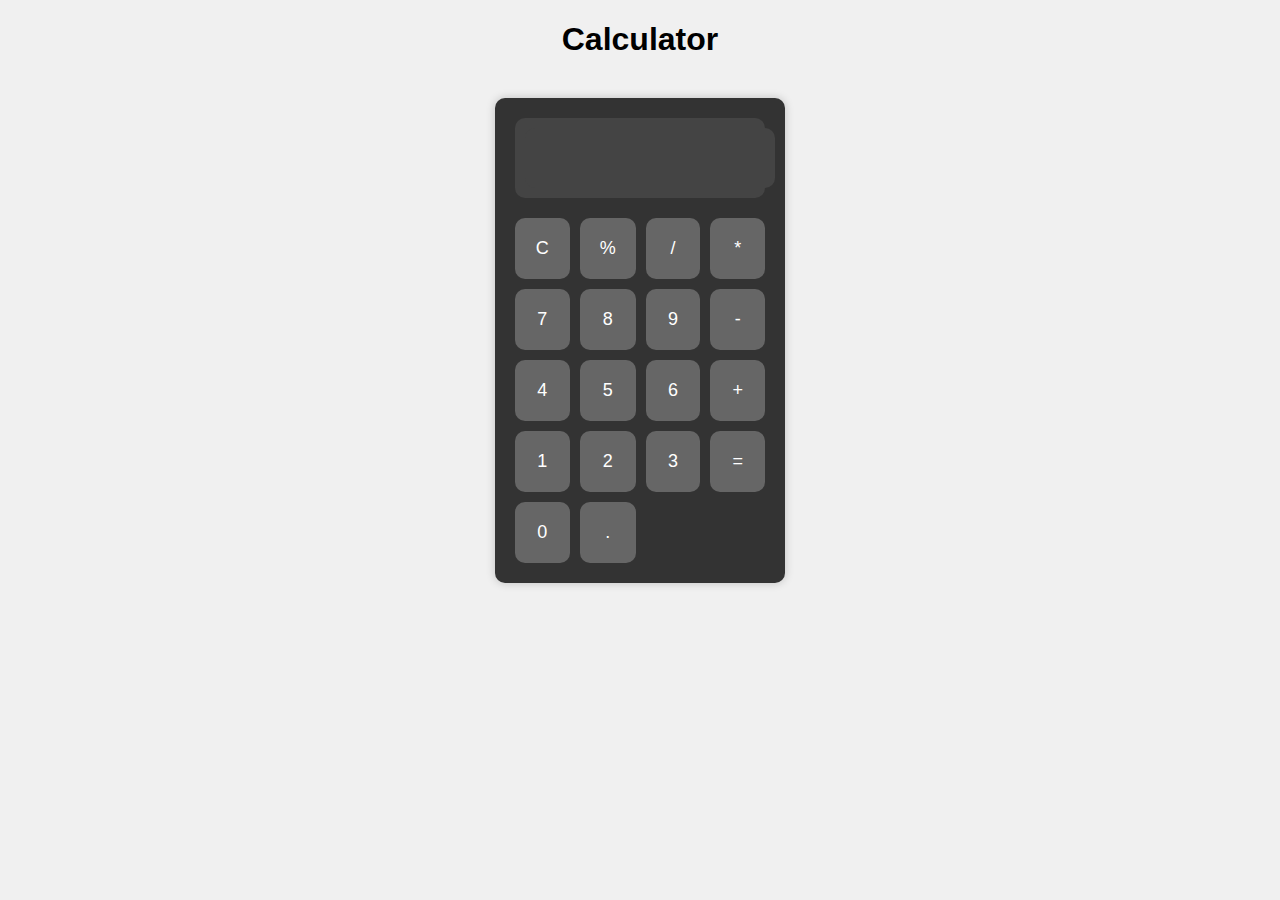
<file: task3/calculator.html>
<!DOCTYPE html>
<html lang="en">
<head>
    <meta charset="UTF-8">
    <meta name="viewport" content="width=device-width, initial-scale=1.0">
    <title>Basic Calculator</title>
    <link rel="stylesheet" href="calc.css">
</head>
<body>
    <center><h1>Calculator</h1></center>
    <div class="calculator">
        <div class="display-screen">
            <input type="text" id="display" readonly>
        </div>
        <div class="button-grid">
            <button id="clear">C</button>
            <button id="percent">%</button>
            <button id="divide">/</button>
            <button id="multiply">*</button>
            <button id="7">7</button>
            <button id="8">8</button>
            <button id="9">9</button>
            <button id="subtract">-</button>
            <button id="4">4</button>
            <button id="5">5</button>
            <button id="6">6</button>
            <button id="add">+</button>
            <button id="1">1</button>
            <button id="2">2</button>
            <button id="3">3</button>
            <button id="equals">=</button>
            <button id="0">0</button>
            <button id="decimal">.</button>
        </div>
    </div>

    <script src="script.js"></script>
</body>
</html>
</file>
<file: task3/calc.css>
body {
    font-family: Arial, sans-serif;
    background-color: #f0f0f0;
}

.calculator {
    width: 250px;
    margin: 40px auto;
    padding: 20px;
    background-color: #333;
    border-radius: 10px;
    box-shadow: 0 0 10px rgba(0, 0, 0, 0.2);
}

.display-screen {
    background-color: #444;
    padding: 10px;
    border-radius: 10px;
    margin-bottom: 20px;
}

#display {
    width: 100%;
    height: 40px;
    font-size: 24px;
    text-align: right;
    padding: 10px;
    border: none;
    border-radius: 10px;
    background-color: #444;
    color: #fff;
}

.button-grid {
    display: grid;
    grid-template-columns: repeat(4, 1fr);
    grid-gap: 10px;
}

button {
    background-color: #666;
    color: #fff;
    border: none;
    padding: 20px;
    font-size: 18px;
    cursor: pointer;
    border-radius: 10px;
}

button:hover {
    background-color: #777;
}

button:active {
    background-color: #888;
}
</file>
